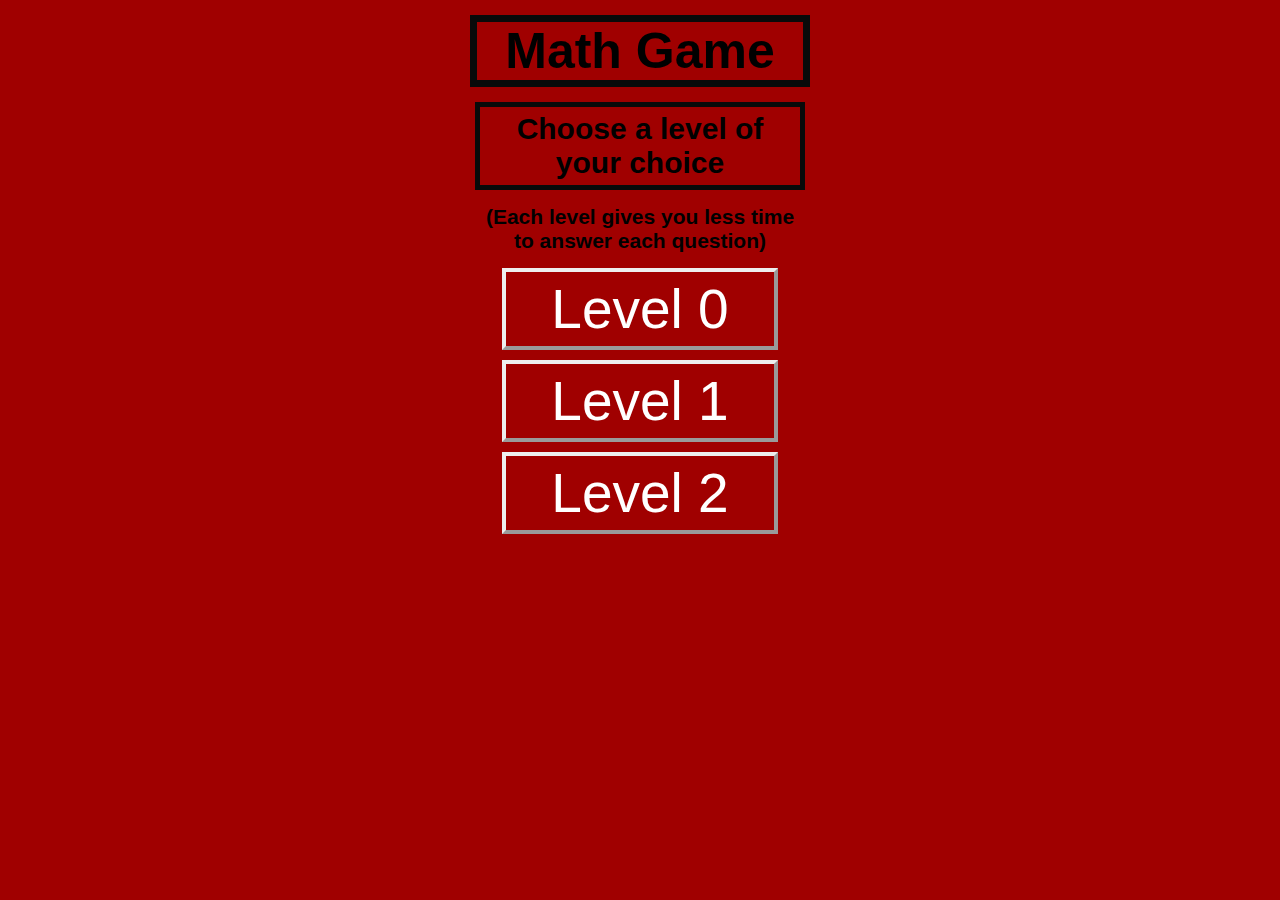
<file: index.html>
<!DOCTYPE html>
<html>
 <head>
    <meta charset="UTF-8">
    <meta name="viewport" content="width-device-width, initial-scale=1.0">
    
    <title>Math game</title>
    <link rel="stylesheet" type="text/css" href="math-game.css">
 </head>
  <body>

    <!--This div will have a limited width to fit in most digital screens in vertical-->
    <Div id="menu">

      <!--Content such as the title, instructions and levels the user can click on-->
      <h1 id="title">Math Game</h1>
      <h1 id="instructions">Choose a level of your choice</h1>
      <h1 id="note">(Each level gives you less time to answer each question)</h1>
      <a id="level-button" href="levels/level-0.html">Level 0</a>
      <hr>
      <a id="level-button" href="levels/level-1.html">Level 1</a>
      <hr>
      <a id="level-button" href="levels/level-2.html">Level 2</a>

    </div>

  </body>
</html>
</file>
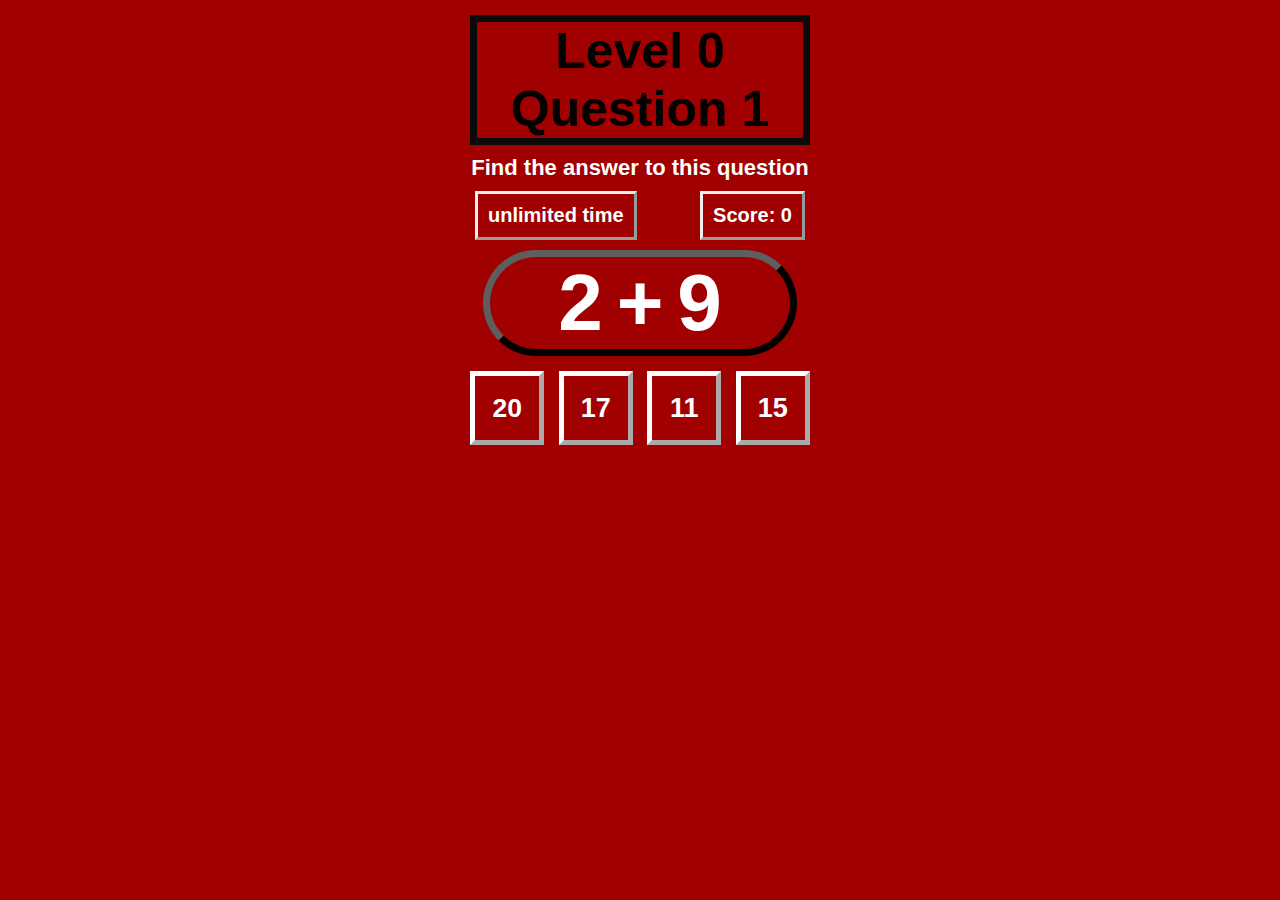
<file: levels/level-0.html>
<!DOCTYPE html>
<html>
 <head>
    <meta charset="UTF-8">
    <meta name="viewport" content="width-device-width, initial-scale=1.0">
    
    <title>Math Game - Level 0</title>
    <link rel="stylesheet" type="text/css" href="../math-game.css">
 </head>
  
 <body onload = start_timer();>

   <!--audio source-->
    <audio id="my-audio">
       <source src="../sounds/cheer.mp3">
    </audio>

    <!--This div will have a limited width to fit in most digital screens
      in vertical-->
    <div id="menu">

      <!--Important information for the user-->
        <h1 id="title">Level 0 Question 1</h1>
        <h1 id="instructions-level">Find the answer to this question</h1>
        <h1 id="time">unlimited time</h1>
        <h1 id="score">Score: 0</h1>

        <!--this div has each number and operator separated as an equation-->
        <div id="equation">
            <h1 id="num1" style="padding: 0 7px">ㅤ</h1>
            <h1 id="operator" style="padding: 0 7px">ㅤ</h1>
            <h1 id="num2" style="padding: 0 7px">ㅤ</h1>
        </div>

        <hr>

        <!--Each button randomly plays a key role as a dummy answer or the correct answer-->
        <div>
           <button onclick="compare_answer(1)" id="option1"></button>
           <button onclick="compare_answer(2)" id="option2"></button>
           <button onclick="compare_answer(3)" id="option3"></button>
           <button onclick="compare_answer(4)" id="option4"></button>
        </div>

        <hr>

        <!--starts a function to go to the next questinon-->
        <button hidden  onclick="start_timer()" id="next-question">Next Question</button>

        <!--Not a button the user can click-->
        <h1 hidden id="Finished">Finished!</h1>

        <hr>
        
    </div>

    <!--javascript source-->
    <Script src="javascript/level-0.js"></script>
 </body>
</html>
</file>
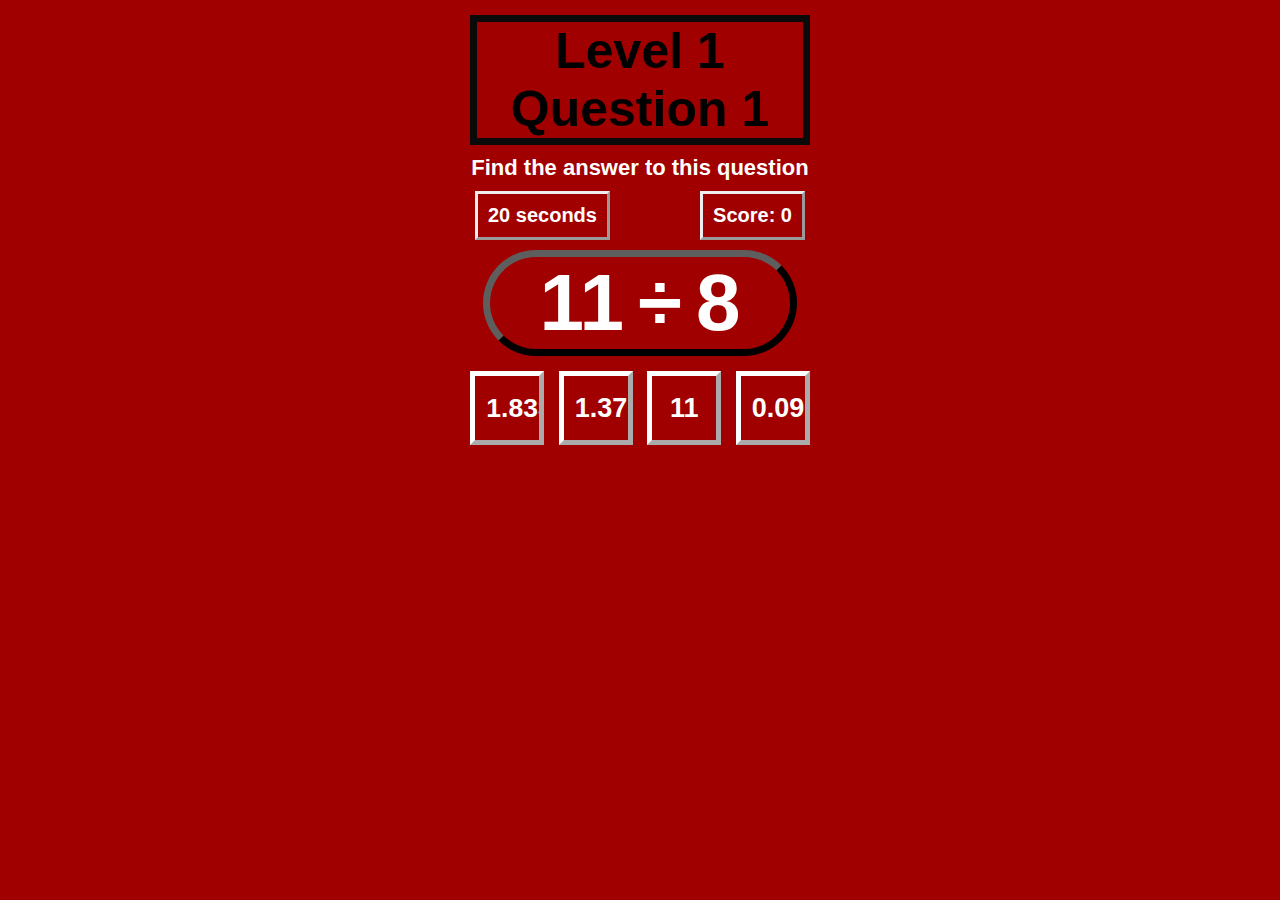
<file: levels/level-1.html>
<!DOCTYPE html>
<html>
 <head>
    <meta charset="UTF-8">
    <meta name="viewport" content="width-device-width, initial-scale=1.0">
    
    <title>Math Game - Level 1</title>
    <link rel="stylesheet" type="text/css" href="../math-game.css">
 </head>
  
 <body onload = start_timer();>

   <!--audio source-->
    <audio id="my-audio">
       <source src="../sounds/cheer.mp3">
    </audio>

    <!--This div will have a limited width to fit in most digital screens
      in vertical-->
    <div id="menu">

      <!--Important information for the user-->
        <h1 id="title">Level 1 Question 1</h1>
        <h1 id="instructions-level">Find the answer to this question</h1>
        <h1 id="time">20 seconds</h1>
        <h1 id="score">Score: 0</h1>

        <!--this div has each number and operator separated as an equation-->
        <div id="equation">
            <h1 id="num1" style="padding: 0 7px">ㅤ</h1>
            <h1 id="operator" style="padding: 0 7px">ㅤ</h1>
            <h1 id="num2" style="padding: 0 7px">ㅤ</h1>
        </div>

        <hr>

        <!--Each button randomly plays a key role as a dummy answer or the correct answer-->
        <div>
           <button onclick="compare_answer(1)" id="option1"></button>
           <button onclick="compare_answer(2)" id="option2"></button>
           <button onclick="compare_answer(3)" id="option3"></button>
           <button onclick="compare_answer(4)" id="option4"></button>
        </div>

        <hr>

        <!--starts a function to go to the next questinon-->
        <button hidden onclick="start_timer()" id="next-question">Next Question</button>

        <!--Not a button the user can click-->
        <h1 hidden id="Finished">Finished!</h1>

        <hr>
        
    </div>

    <!--javascript source-->
    <Script src="javascript/level-1.js"></script>
 </body>
</html>
</file>
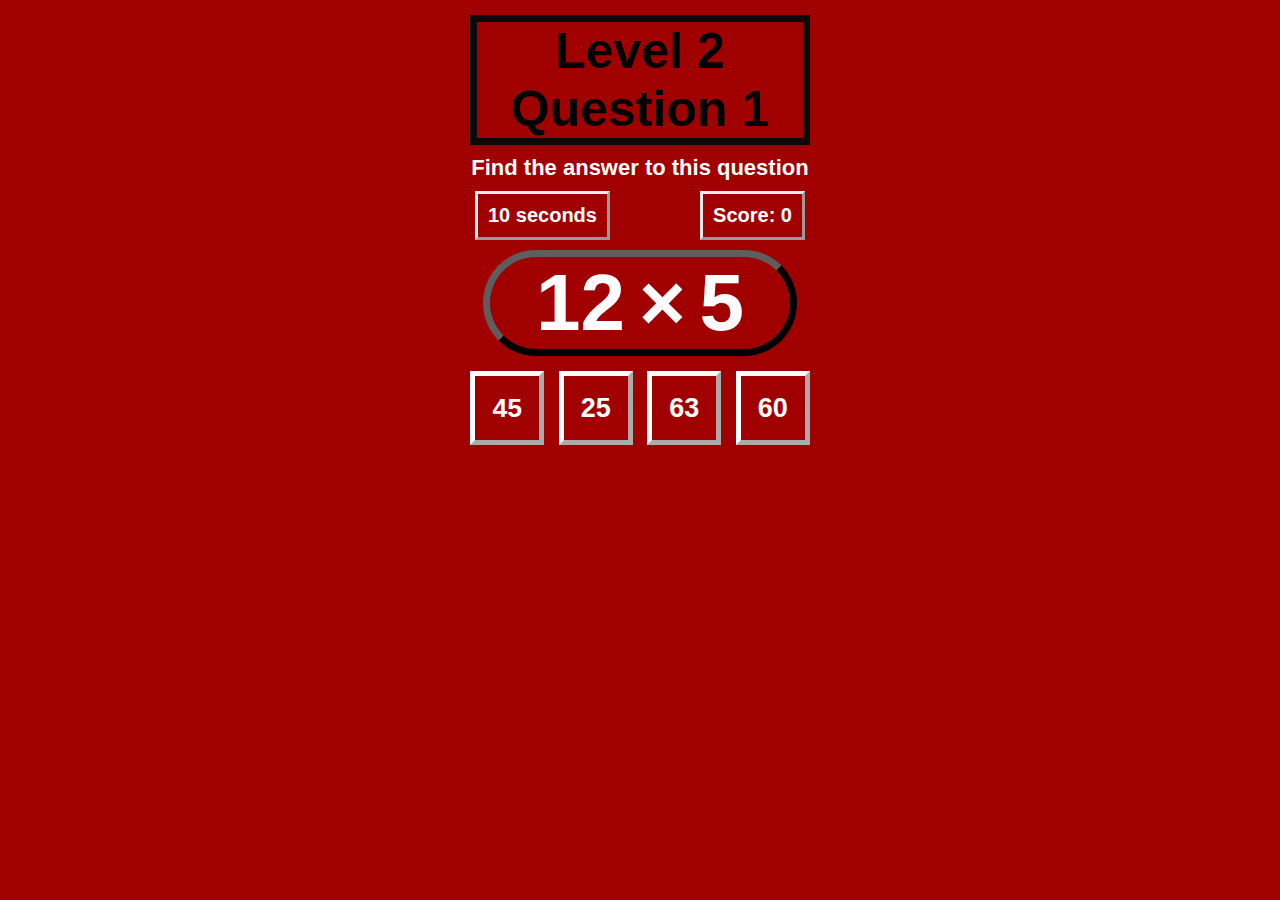
<file: levels/level-2.html>
<!DOCTYPE html>
<html>
 <head>
    <meta charset="UTF-8">
    <meta name="viewport" content="width-device-width, initial-scale=1.0">
    
    <title>Math Game - Level 2</title>
    <link rel="stylesheet" type="text/css" href="../math-game.css">
 </head>
  
 <body onload = start_timer();>

   <!--audio source-->
    <audio id="my-audio">
       <source src="../sounds/cheer.mp3">
    </audio>

    <!--This div will have a limited width to fit in most digital screens
      in vertical-->
    <div id="menu">

      <!--Important information for the user-->
        <h1 id="title">Level 2 Question 1</h1>
        <h1 id="instructions-level">Find the answer to this question</h1>
        <h1 id="time">10 seconds</h1>
        <h1 id="score">Score: 0</h1>

        <!--this div has each number and operator separated as an equation-->
        <div id="equation">
            <h1 id="num1" style="padding: 0 7px">ㅤ</h1>
            <h1 id="operator" style="padding: 0 7px">ㅤ</h1>
            <h1 id="num2" style="padding: 0 7px">ㅤ</h1>
        </div>

        <hr>

        <!--Each button randomly plays a key role as a dummy answer or the correct answer-->
        <div>
           <button onclick="compare_answer(1)" id="option1"></button>
           <button onclick="compare_answer(2)" id="option2"></button>
           <button onclick="compare_answer(3)" id="option3"></button>
           <button onclick="compare_answer(4)" id="option4"></button>
        </div>

        <hr>

        <!--starts a function to go to the next questinon-->
        <button hidden  onclick="start_timer()" id="next-question">Next Question</button>

        <!--Not a button the user can click-->
        <h1 hidden id="Finished">Finished!</h1>

        <hr>
        
    </div>

    <!--javascript source-->
    <Script src="javascript/level-2.js"></script>
 </body>
</html>
</file>
<file: math-game.css>
/*stack overflow has reccomended me to start with zero padding and margin like this*/
* {
  padding: 0;
  margin: 0;
}
body { /*background in red and text font for all text in the page*/
  background: rgb(160, 0, 0);
  font-family: "Century Gothic", CenturyGothic, AppleGothic, sans-serif;
}
#menu { /*Ensure all blocks and text are in the middle*/
  text-align: center;
  margin: 15px auto;
  width: 350px;
}
hr { /*shifts words or block into a lower level (its invisible)*/
  border-width: 0px;
  margin: 5px;
}
#title { /*Title in the page (Both for main menu and in level menu)*/
  font-size: 50px;
  border: 7px; 
  font-weight: bold;
  border-style: solid;
  border-color: rgb(10, 10, 10);
  margin: 15px 5px;
  padding: 0px 5px;
}



/*CSS STYLING FOR THE MAIN MENU*/
#instructions {/*menu instructions for the user*/
  font-size: 30px;
  border: 5px; 
  border-style: solid;
  border-color: rgb(10, 10, 10);
  color: black;
  margin: 10px 10px;
  padding: 5px;
}
#note { /*explains about the levels*/
  font-size: 21px;
  color: black;
  Margin: 15px;
}
#level-button { /*white buttons to choose a level*/
  font-size: 55px;
  border: 4px; 
  border-style: outset;
  color: white;
  padding: 5px 45px;
  
  text-align: center;
  text-decoration: none;
  display: inline-block;
  
}
#level-button:active {/*button changes colour when its clicked*/
  border-color: rgb(220, 220, 220);
  color: rgb(220, 220, 220);
}
/*End OF MENU'S CSS STYLING FOR THE MAIN MENU*/





/*CSS STYLING FOR LEVEL MENU*/
/*Important information such as the instructions, timer, score and equation*/
#instructions-level { /*instructions*/
  font-size: 22px;
  color: white;
  margin-top: -5px;
}
#time { /*timer*/
  font-size: 20px;
  border: 3.5px; 
  border-style: outset;
  color: white;
  padding: 10px;
  float: left;
  margin-top: 10px;
  margin-bottom: 10px;
  margin-left: 10px;
}
#score { /*score archieved*/
  font-size: 20px;
  border: 3.5px; 
  border-style: outset;
  color: white;
  padding: 10px;
  float: right;
  margin-top: 10px;
  margin-bottom: 10px;
  margin-right: 10px;
}
#equation { /*the equation that needs to be solved by the user*/
  font-size: 40px;
  border: 7px;
  text-align: center;
  justify-content: center;
  display: flex;

  border-style: outset;
  border-color: rgb(10, 10, 10);
  border-radius: 3cm;
  color: white;

  width: 300px;
  margin:auto;
}

/*Buttons at the bottom of the screen*/
/*each option button will have to be separate in order to work with the javascript file*/
#option1 {
  font-family: "Century Gothic", CenturyGothic, AppleGothic, sans-serif;
  font-weight: bold;
  border: 5px;
  background-color: transparent;
  color: rgb(255, 255, 255);
  border-style: outset;
  border-color: rgb(255, 255, 255);

  font-size: 26.5px;
  width: 74px;
  height: 74px;
  margin: 5px;
  padding: 11px;
  overflow: hidden;
}
#option2 {
  font-family: "Century Gothic", CenturyGothic, AppleGothic, sans-serif;
  font-weight: bold;
  border: 5px;
  background-color: transparent;
  color: rgb(255, 255, 255);
  border-style: outset;
  border-color: rgb(255, 255, 255);

  font-size: 27px;
  width: 74px;
  height: 74px;
  margin: 5px;
  padding: 11px;
  overflow: hidden;
}
#option3 {
  font-family: "Century Gothic", CenturyGothic, AppleGothic, sans-serif;
  font-weight: bold;
  border: 5px;
  background-color: transparent;
  color: rgb(255, 255, 255);
  border-style: outset;
  border-color: rgb(255, 255, 255);

  font-size: 27px;
  width: 74px;
  height: 74px;
  margin: 5px;
  padding: 11px;
  overflow: hidden;
}
#option4 {
  font-family: "Century Gothic", CenturyGothic, AppleGothic, sans-serif;
  font-weight: bold;
  border: 5px;
  background-color: transparent;
  color: rgb(255, 255, 255);
  border-style: outset;
  border-color: rgb(255, 255, 255);

  font-size: 27px;
  width: 74px;
  height: 74px;
  margin: 5px;
  padding: 11px;
  overflow: hidden;
}

/*when the user click on one the options, the color of the buttons will change to a darker white tone*/
#option1:active {
  border-color: rgb(220, 220, 220);
  color: rgb(220, 220, 220);
}
#option2:active {
  border-color: rgb(220, 220, 220);
  color: rgb(220, 220, 220);
}
#option3:active {
  border-color: rgb(220, 220, 220);
  color: rgb(220, 220, 220);
}
#option4:active {
  border-color: rgb(220, 220, 220);
  color: rgb(220, 220, 220);
}

/*option buttons when they are disabled, slightly darker*/
#option1:disabled {
  border-color: rgb(210, 210, 210);
  color: rgb(210, 210, 210);
}
#option2:disabled {
  border-color: rgb(210, 210, 210);
  color: rgb(210, 210, 210);
}
#option3:disabled {
  border-color: rgb(210, 210, 210);
  color: rgb(210, 210, 210);
}
#option4:disabled {
  border-color: rgb(210, 210, 210);
  color: rgb(210, 210, 210);
}

/*next question button*/
#next-question {
  font-size: 45px;
  font-family: "Century Gothic", CenturyGothic, AppleGothic, sans-serif;
  font-weight: bold;
  border: 7px;
  background-color: transparent;
  color: rgb(0, 0, 0);
  border-style: outset;
  border-color: rgb(10, 10, 10);

  padding: 5px;
  text-align: center;
  width: 340px;
}
/*Finished (not a button)*/
#Finished {
  font-size: 45px;
  font-family: "Century Gothic", CenturyGothic, AppleGothic, sans-serif;
  font-weight: bold;
  border: 7px;
  background-color: transparent;
  color: rgb(10, 10, 10);
  border-style: outset;
  border-color: rgb(10, 10, 10);

  margin: 5px auto;
  padding: 5px 0;
  text-align: center;
  width: 325px;
}
/*END OF LEVEL MENU CSS STYLING*/
</file>
